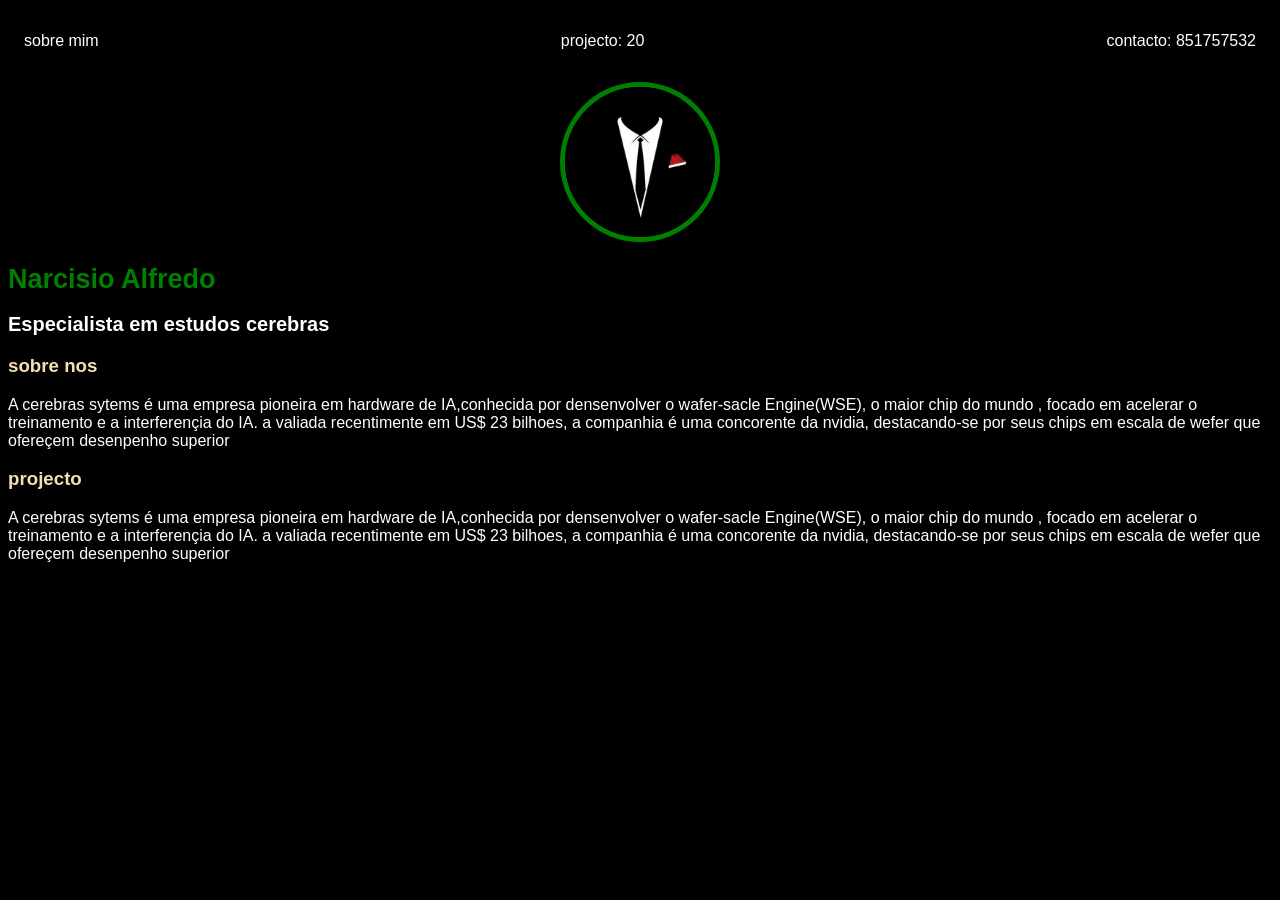
<file: index.html>
<!DOCTYPE html>
<html lang="en">
<head>
    <meta charset="UTF-8">
    <meta name="viewport" content="width=device-width, initial-scale=1.0">
    <title>Document</title>
    <link rel="stylesheet" href="style.css">
</head>
<body>
    <nav>
        <ul>
            <li>
                <a>sobre mim</a>
               </li>
                <li>
                <a>projecto: 20</a>
                <li>
                    <a>contacto: 851757532</a>
                </li>
                </il>
            </il>
        </ul>
    </nav>

    <header>
        <div class="center">
            <img src="./img/gravata.jpg">
        </div>
        <h1>Narcisio Alfredo</h1>
        <h2>Especialista em estudos cerebras</h2>
    </header>
   
    <main>
        <section>
            <h3>sobre nos</h3>
            <p>
          A cerebras sytems é uma empresa pioneira em hardware de IA,conhecida por densenvolver o wafer-sacle Engine(WSE), 
o maior chip do mundo , focado em acelerar o treinamento e a interferençia do IA. a valiada recentimente em US$
23 bilhoes, a companhia é uma concorente da nvidia, destacando-se por seus chips em escala de wefer 
que ofereçem desenpenho superior 
      
            </p>
        </section>
        
                <section>
            <h3>projecto</h3>
            <p>
          A cerebras sytems é uma empresa pioneira em hardware de IA,conhecida por densenvolver o wafer-sacle Engine(WSE), 
o maior chip do mundo , focado em acelerar o treinamento e a interferençia do IA. a valiada recentimente em US$
23 bilhoes, a companhia é uma concorente da nvidia, destacando-se por seus chips em escala de wefer 
que ofereçem desenpenho superior 
      
            </p>
</html>
        </section>



</html>
    </main>    
</html>
</html>
    </main>
</body>
</html>
</file>
<file: style.css>
body{
    color: white;
    background: black;
    font-family: Arial, Helvetica, sans-serif; 
}

ul {
    display: flex;
    justify-content: space-between;
    list-style-type: none;
    align-items: center;
    padding: 16px;
}

a{
    color: white;
    text-decoration: none;
}

img {
    width: 150px;
    height: 150px;
    border-radius: 50%;
    border: 5px solid green;
}

.center {
    text-align: center;
}

h1 {
    color: green;
}
h1 {
    font-size: 27px;
}
h2 {
    font-size: 20px;
}
h3 {
    color: wheat;
}
</file>
